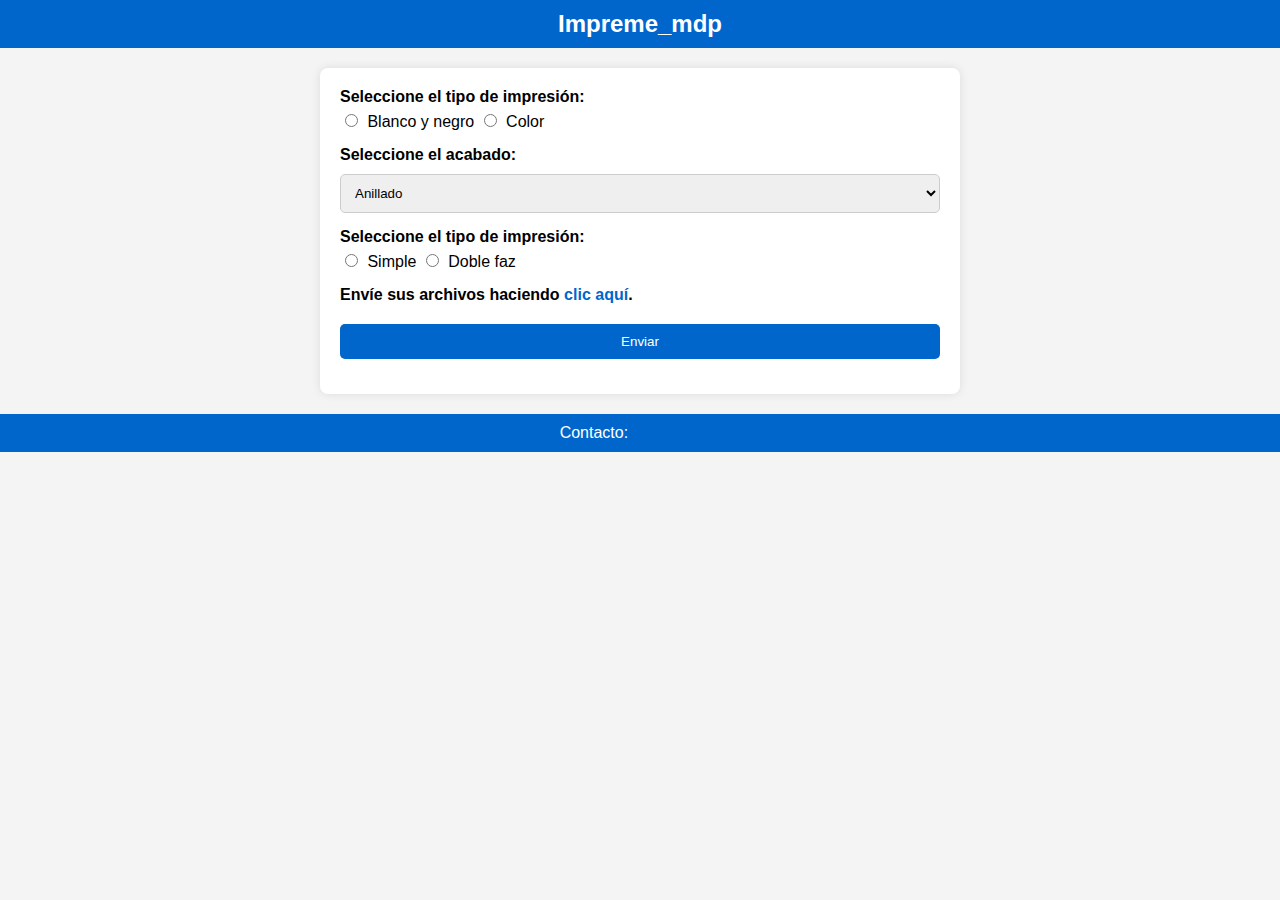
<file: Impreme__Mdp.html>
<!DOCTYPE html>
<html lang="es">
<head>
    <meta charset="UTF-8">
    <meta name="viewport" content="width=device-width, initial-scale=1.0">
    <title>Impreme_mdp</title>
    <style>
        body {
            font-family: Arial, sans-serif;
            margin: 0;
            padding: 0;
            box-sizing: border-box;
            background-color: #f4f4f4;
        }
        header {
            background-color: #0066cc;
            color: white;
            padding: 10px 20px;
            text-align: center;
            font-size: 24px;
            font-weight: bold;
        }
        .container {
            max-width: 600px;
            margin: 20px auto;
            padding: 20px;
            background: white;
            border-radius: 8px;
            box-shadow: 0 0 10px rgba(0, 0, 0, 0.1);
        }
        .form-group {
            margin-bottom: 15px;
        }
        label {
            display: block;
            margin-bottom: 5px;
            font-weight: bold;
        }
        input[type="radio"] {
            margin-right: 5px;
        }
        select, input[type="submit"] {
            width: 100%;
            padding: 10px;
            margin-top: 5px;
            border: 1px solid #ccc;
            border-radius: 5px;
        }
        input[type="submit"] {
            background-color: #0066cc;
            color: white;
            border: none;
            cursor: pointer;
        }
        input[type="submit"]:hover {
            background-color: #004c99;
        }
        a {
            color: #0066cc;
            text-decoration: none;
        }
        a:hover {
            text-decoration: underline;
        }
        footer {
            text-align: center;
            padding: 10px;
            background-color: #0066cc;
            color: white;
            margin-top: 20px;
        }
    </style>
</head>
<body>
    <header>Impreme_mdp</header>
    <div class="container">
        <form action="mailto:antito1996pariani@gmail.com" method="post" enctype="text/plain">
            <div class="form-group">
                <label>Seleccione el tipo de impresión:</label>
                <input type="radio" name="tipo" value="Blanco y negro" required> Blanco y negro
                <input type="radio" name="tipo" value="Color"> Color
            </div>
            <div class="form-group">
                <label>Seleccione el acabado:</label>
                <select name="acabado" required>
                    <option value="Anillado">Anillado</option>
                    <option value="Abrochado">Abrochado</option>
                    <option value="Suelto">Suelto</option>
                </select>
            </div>
            <div class="form-group">
                <label>Seleccione el tipo de impresión:</label>
                <input type="radio" name="fraz" value="Simple" required> Simple
                <input type="radio" name="fraz" value="Doble faz"> Doble faz
            </div>
            <div class="form-group">
                <label>Envíe sus archivos haciendo <a href="https://forms.gle/5FZyfjZryTatKqNL6" target="_blank">clic aquí</a>.</label>
            </div>
            <div class="form-group">
                <input type="submit" value="Enviar">
            </div>
        </form>
    </div>
    <footer>
        Contacto: <a href="tel:+542236899119">2236899119</a>
    </footer>
</body>
</html>
</file>
